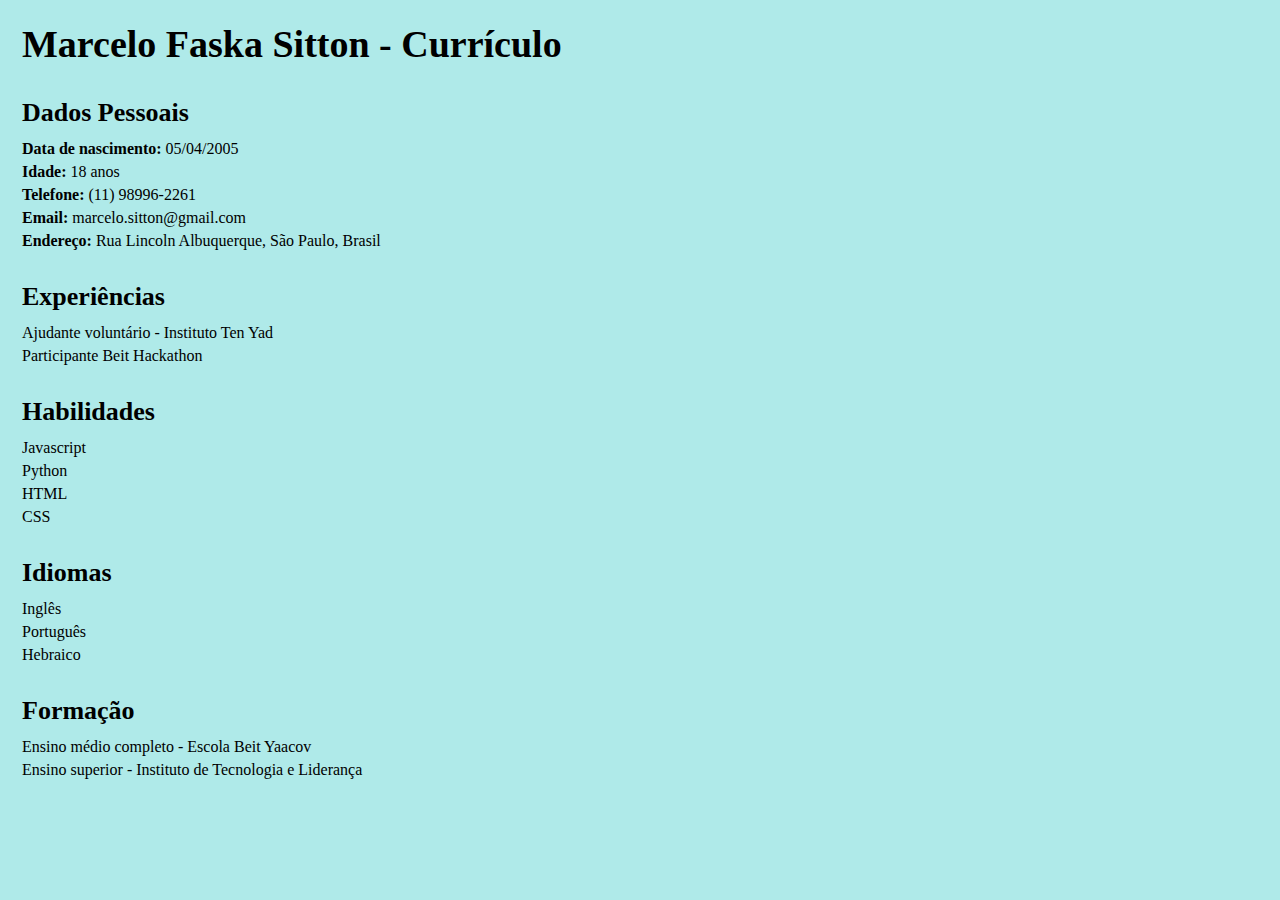
<file: SEMANA_05/02_AUT_EST_ENTREGA/index.html>
<!DOCTYPE html>
<html lang="pt-BR">

<head>
    <meta charset="UTF-8">
    <meta name="viewport" content="width=device-width, initial-scale=1.0">
    <title>Currículo Marcelo Faska Sitton</title>
    <link rel="stylesheet" href="estilo.css">
</head>

<body>
    <header>
        <h1>Marcelo Faska Sitton - Currículo</h1>
    </header>

    <main>
        <section>
            <h2>Dados Pessoais</h2>
            <ul>
                <li><strong>Data de nascimento:</strong> 05/04/2005</li>
                <li><strong>Idade:</strong> 18 anos</li>
                <li><strong>Telefone:</strong> (11) 98996-2261</li>
                <li><strong>Email:</strong> marcelo.sitton@gmail.com</li>
                <li><strong>Endereço:</strong> Rua Lincoln Albuquerque, São Paulo, Brasil</li>
            </ul>
        </section>

        <section>
            <h2>Experiências</h2>
            <ul>
                <li>Ajudante voluntário - Instituto Ten Yad</li>
                <li>Participante Beit Hackathon</li>
            </ul>
        </section>

        <section>
            <h2>Habilidades</h2>
            <ul>
                <li>Javascript</li>
                <li>Python</li>
                <li>HTML</li>
                <li>CSS</li>
            </ul>
        </section>

        <section>
            <h2>Idiomas</h2>
            <ul>
                <li>Inglês</li>
                <li>Português</li>
                <li>Hebraico</li>
            </ul>
        </section>


        <section>
            <h2>Formação</h2>
            <ul>
                <li>Ensino médio completo - Escola Beit Yaacov</li>
                <li>Ensino superior - Instituto de Tecnologia e Liderança</li>
            </ul>
        </section>
    </main>

</body>

</html>
</file>
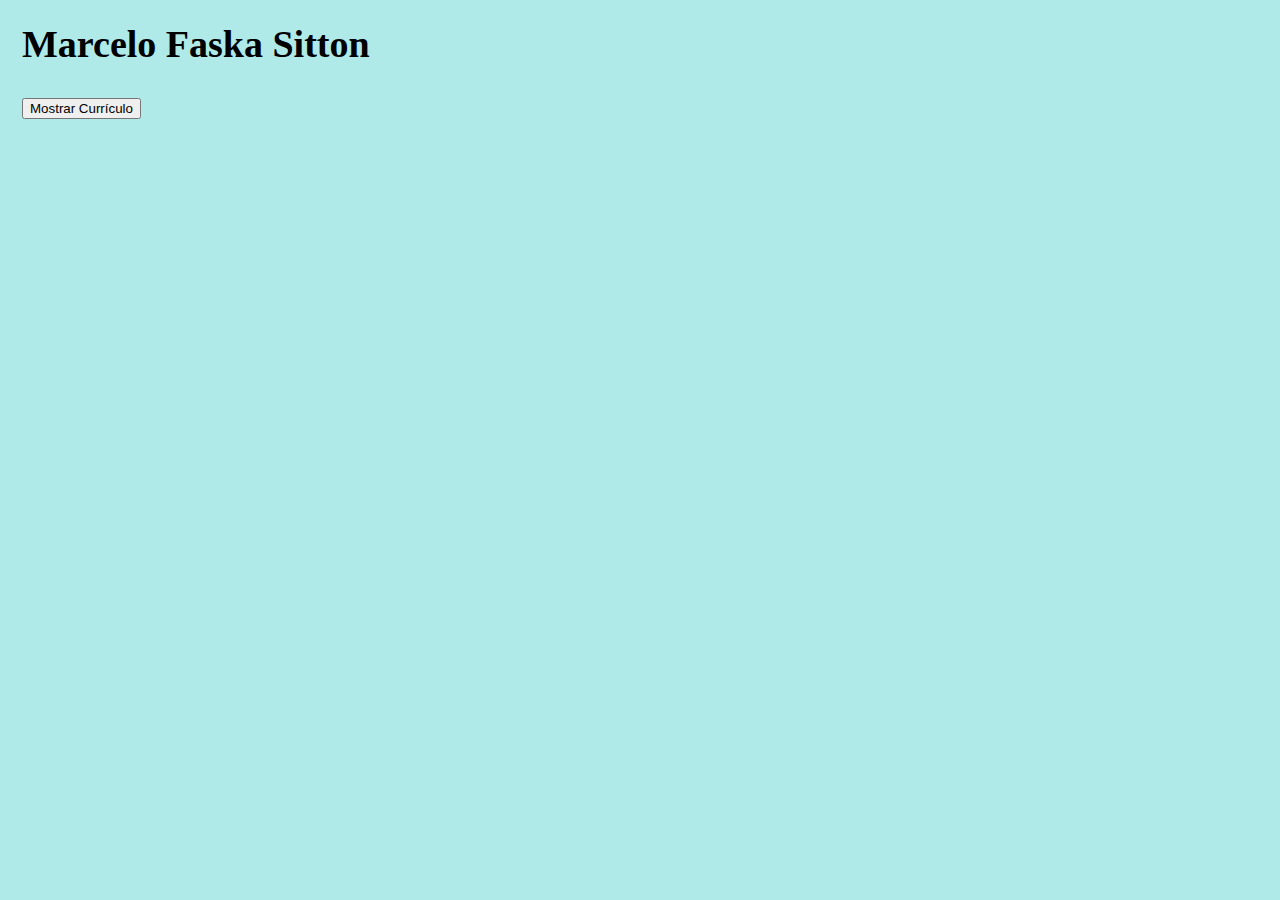
<file: SEMANA_06/02_AUT_EST_ENTREGA/index.html>
<!DOCTYPE html>
<html lang="pt-BR">

<head>
    <meta charset="UTF-8">
    <meta name="viewport" content="width=device-width, initial-scale=1.0">
    <title>Currículo Marcelo Sitton</title>
    <link rel="stylesheet" href="style.css">
    <script src="https://code.jquery.com/jquery-3.6.0.min.js"></script>

</head>

<body>
    <header>
        <h1>Marcelo Faska Sitton</h1>
    </header>

    <button id="mostrar">Mostrar Currículo</button>
    <div class="Currículo">

    <main>
        <section>
            <h2>Dados Pessoais</h2>
            <ul>
                <li><strong>Data de nascimento:</strong> 05/04/2005</li>
                <li><strong>Idade:</strong> 18 anos</li>
                <li><strong>Telefone:</strong> (11) 98996-2261</li>
                <li><strong>Email:</strong> marcelo.sitton@gmail.com</li>
                <li><strong>Endereço:</strong> Rua Lincoln Albuquerque 197, São Paulo, Brasil</li>
            </ul>
        </section>


        <section>
            
            <h2>Habilidades</h2>
            <ul>
                <li>Javascript</li>
                <li>Python</li>
                <li>HTML</li>
                <li>CSS</li>
            </ul>
        </section>

            <h2>Idiomas</h2>
            <ul>
                <li>Inglês</li>
                <li>Português</li>
                <li>Hebraico</li>
            </ul>
        </section>

        <h2>Experiências</h2>
        <ul>
            <li>Ajudante voluntário - Instituto Ten Yad</li>
            <li>Participante Beit Hackathon</li>
        </ul>
    </section>

        <section>

            <h2>Formação</h2>
            <ul>
                <li>Ensino médio completo - Escola Beit Yaacov</li>
                <li>Ensino superior - Instituto de Tecnologia e Liderança</li>
            </ul>
        </section>
    </main>
    </div>


    <script>
      
$(document).ready(function() {
    // Ao clicar no botão "Mostrar Currículo"
    $("#mostrar").click(function() {
        $(".Currículo").toggle(); // Mostra ou oculta o elemento com classe "Currículo"

        // Altera o texto do botão
        if ($(".Currículo").is(":visible")) {
            $(this).text("Ocultar Currículo");
        } else {
            $(this).text("Mostrar Currículo");
        }
    });
});
    </script>
</body>

</html>
</file>
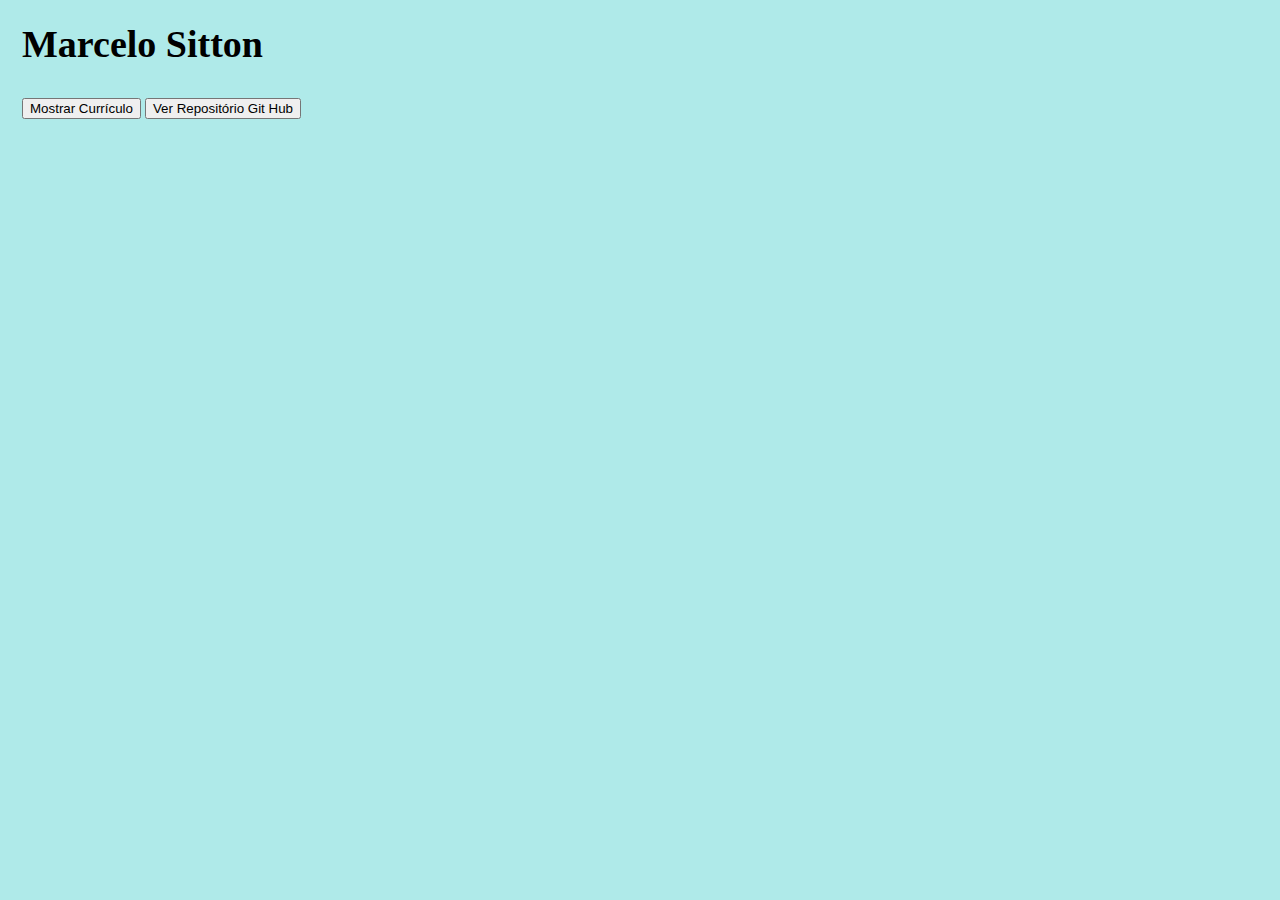
<file: SEMANA_07/02_AUT_EST_ENTREGA/index.html>
<!DOCTYPE html>
<html lang="pt-BR">

<head>
    <meta charset="UTF-8">
    <meta name="viewport" content="width=device-width, initial-scale=1.0">
    <title>Currículo Marcelo Sitton</title>
    <link rel="stylesheet" href="style.css">
    <script src="https://code.jquery.com/jquery-3.6.0.min.js"></script>
</head> 

<body>
    <header>
        <h1>Marcelo Sitton</h1>
    </header>
    <button id="mostrar">Mostrar Currículo</button>
    <button id="ver-repositorio-github" onclick="window.open('https://github.com/marcelositton/MarceloSittonTutorial_M2', '_blank');">Ver Repositório Git Hub</button>
    <a id="repo-link" style="display: none;"></a>
    <div class="Currículo">
        <main>
            <section>
                <h2>Dados Pessoais</h2>
                <ul>
                    <li><strong>Data de nascimento:</strong> 05/04/2005</li>
                    <li><strong>Idade:</strong> 18 anos</li>
                    <li><strong>Telefone:</strong> (11) 98996-2261</li>
                    <li><strong>Email:</strong> marcelo.sitton@gmail.com</li>
                    <li><strong>Endereço:</strong> Rua Lincoln Albququerque 197, São Paulo, Brasil</li>
                </ul>
            </section>

            <section>
                <h2>Experiências</h2>
                <ul>
                    <li > Ajudante voluntário - Instituto Ten Yad </li>
                    <li > Participante Beit Hackathon </li>
                </ul>
            </section>

            <section>
                <h2>Habilidades</h2>
                <ul>
                    <li> Javascript </li>
                    <li> Python </li>
                    <li> HTML </li>
                    <li> CSS </li>
            </section>
            
        </section>

            <h2> Idiomas </h2>
            <ul>
                <li> Inglês </li>
                <li> Português </li>
                <li> Hebraico </li>
            </ul> 
        </ssction>

       
            <section>

                <h2>Formação Acadêmica</h2>
                <ul>
                    <li>Ensino médio completo - Escola Beit Yaacov</li>
                    <li>Ensino superior - Instituto de Tecnologia e Liderança</li>
                </ul>
            </section>
        </main>
    </div>

    <script>
        $(document).ready(function() {
            alert("Bem-vindo!");

            $(document).ready(function() {
    // Ao clicar no botão "Mostrar Currículo"
    $("#mostrar").click(function() {
        $(".Currículo").toggle(); // Mostra ou oculta o elemento com classe "Currículo"

        // Altera o texto do botão
        if ($(".Currículo").is(":visible")) {
            $(this).text("Ocultar Currículo");
        } else {
            $(this).text("Mostrar Currículo");
        }
    });
});

            $("#ver-repositorio-github").click(function() {
                $.ajax({
                    url: "https://github.com/marcelositton/MarceloSittonTutorial_M2",
                    success: function(data) {
                        $('#repo-link').attr('href', data.html_url)[0].click();
                    }
                });
            });
        });
    </script>
</body>
</html>
</file>
<file: SEMANA_05/02_AUT_EST_ENTREGA/estilo.css>
body {
    font-family: 'Times New Roman', Times, serif, sans-serif;
    margin: 0;
    padding: 22px;
    background-color: #afeae9;
    color: #000000;
}

header {
    margin-bottom: 32px;
}

h1 {
    font-size: 38px;
    margin: 0;
}

section {
    margin-bottom: 32px;
}

h2 {
    font-size: 26px;
    margin: 0 0 12px;
}

ul {
    list-style-type: none;
    padding: 0;
    margin: 0;
}

li {
    margin-bottom: 5px;
}

footer {
    margin-top: 30px;
    font-size: 15px;
    color: #000000;
}
</file>
<file: SEMANA_06/02_AUT_EST_ENTREGA/style.css>
body {
    font-family: 'Times New Roman', Times, serif, sans-serif;
    margin: 0;
    padding: 22px;
    background-color: #afeae9;
    color: #000000;
}

header {
    margin-bottom: 32px;
}

h1 {
    font-size: 38px;
    margin: 0;
}

section {
    margin-bottom: 32px;
}

h2 {
    font-size: 26px;
    margin: 0 0 12px;
}

ul {
    list-style-type: none;
    padding: 0;
    margin: 0;
}

li {
    margin-bottom: 5px;
}


.Currículo {
    display: none; /* Inicia oculto */
}

#mostrar:hover {
    background-color: #afeae9;
}
</file>
<file: SEMANA_07/02_AUT_EST_ENTREGA/style.css>
body {
    font-family: 'Times New Roman', Times, serif, sans-serif;
    margin: 0;
    padding: 22px;
    background-color: #afeae9;
    color: #000000;
}

header {
    margin-bottom: 32px;
}

h1 {
    font-size: 38px;
    margin: 0;
}

section {
    margin-bottom: 32px;
}

h2 {
    font-size: 26px;
    margin: 0 0 12px;
}

ul {
    list-style-type: none;
    padding: 0;
    margin: 0;
}

li {
    margin-bottom: 5px;
}


.Currículo {
    display: none; /* Inicia oculto */
}

#mostrar:hover {
    background-color: #afeae9;
}
</file>
